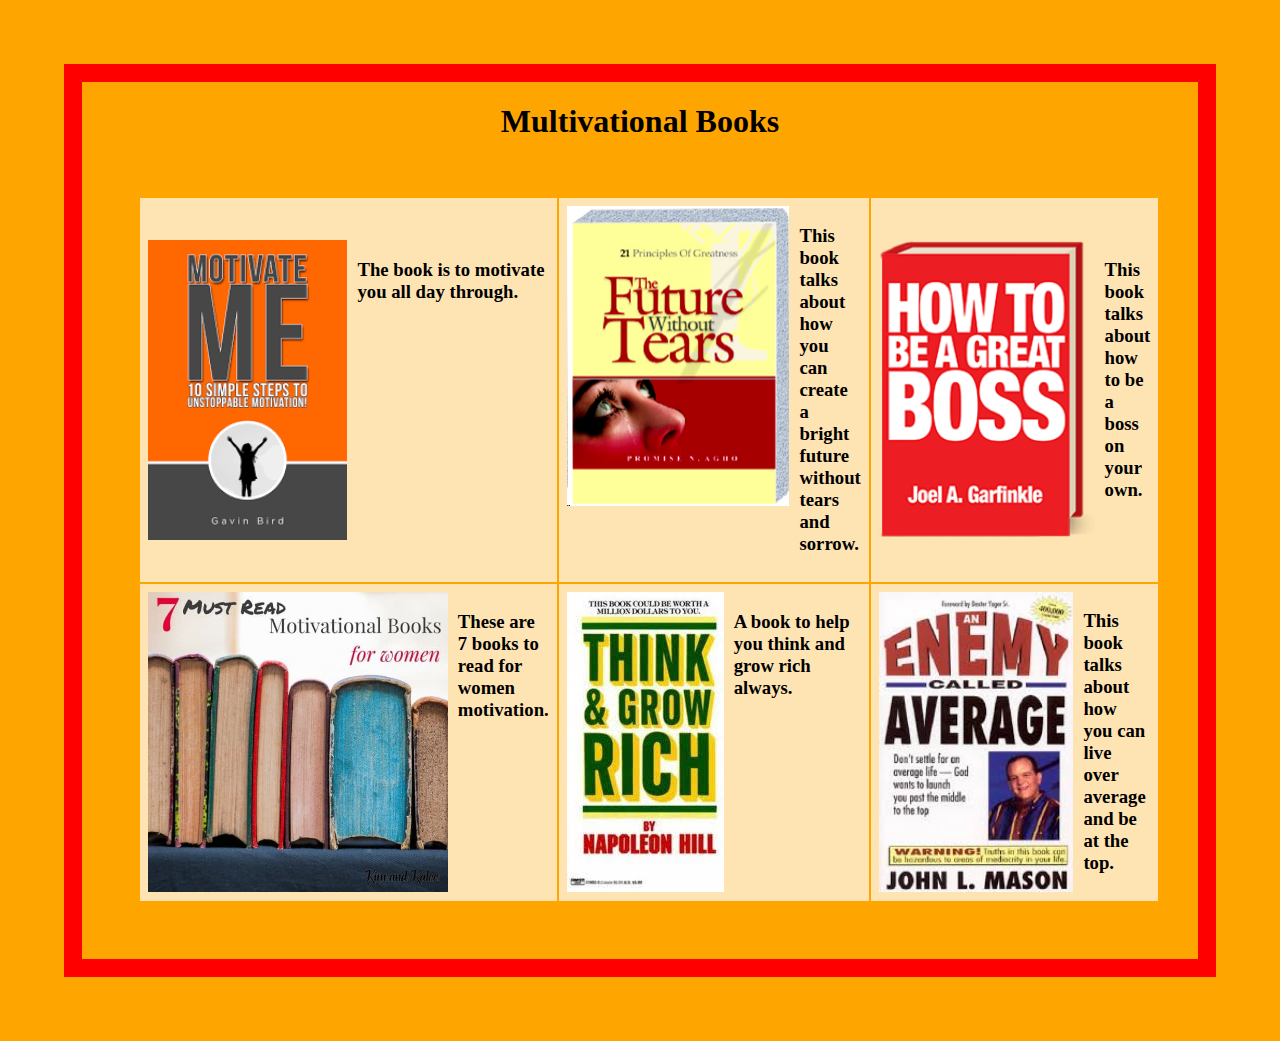
<file: book-content.html>
<!DOCTYPE html>
<html>

<head>
  <link rel="stylesheet" href="index.css" />
</head>
<title>motivational book</title>

<body>
  <h1>Multivational Books</h1>
  <div class="table-container">
    <table>
      <tbody>
        <tr>
          <td>
            <div class="flex">
              <img src="book1.png" class="book-image"/>
              <h3>The book is to motivate you all day through.</h3>
            </div>
          </td>
          <td>
            <div class="flex">
              <img src="book2.png" class="book-image"/>
              <h3>This book talks about how you can create a bright future without tears and sorrow. </h3>
            </div>

          </td>
          <td>
            <div class="flex">
              <img src="book3.png" class="book-image"/>
              <h3>This book talks about how to be a boss on your own. </h3>
            </div>
          </td>
        </tr>
        <tr>
          <td>
            <div class="flex">
              <img src="book4.jpg" class="book-image"/>
              <h3>These are 7 books to read for women motivation.</h3>
            </div>
          </td>
          <td>
            <div class="flex">
              <img src="book5.jpeg" class="book-image"/>
              <h3>A book to help you think and grow rich always.</h3>
            </div>
          </td>
          <td>
            <div class="flex">
              <img src="book6.jpeg" class="book-image"/>
              <h3>This book talks about how you can live over average and be at the top.</h3>
            </div>
          </td>
        </tr>
      </tbody>
    </table>
  </div>

</body>

</html>
</file>
<file: index.css>
body {
  background-color: orange;
  border: 18px solid #ff0000;
  text-align: center;
  margin: 5%;
}

button {
  padding: 1% 3%;
  font-size: 18px;
  border-radius: 10px;
}

.container {
  margin: 4%;
}

.table-container {
  margin: 5%
}

table {
  width: 100%
}

td {
  text-align: left;
  padding: 8px;
  background-color:rgba(255, 255, 255, 0.7);
}


.flex {
  display: flex;
  justify-content: space-around;
}

.book-image {
  height: 300px;
  margin-right: 10px;
}
</file>
